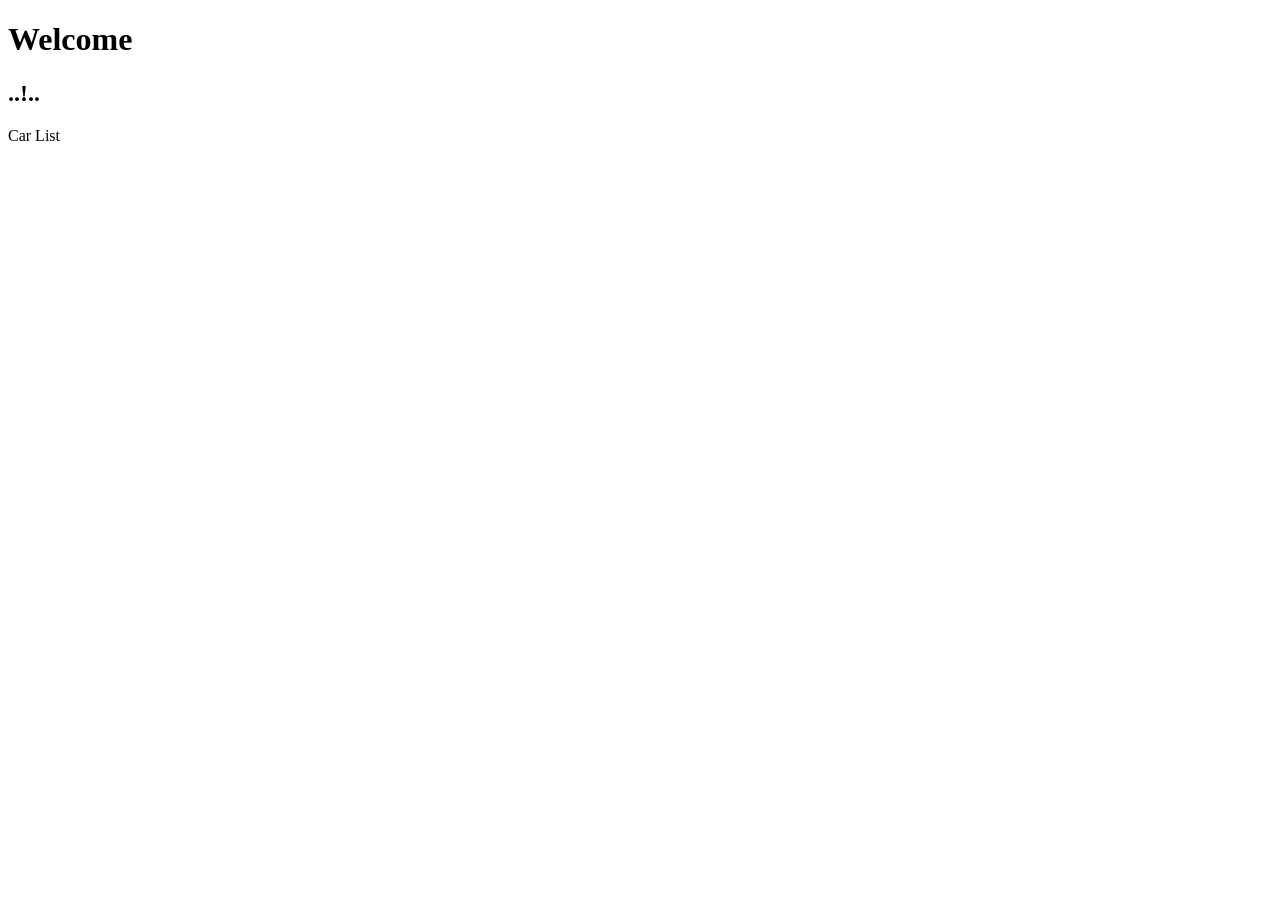
<file: src/main/resources/templates/index.html>
<!DOCTYPE HTML>
<html xmlns:th="http://www.thymeleaf.org">
<head>
    <meta charset="UTF-8" />
    <title>Welcome</title>
    <link rel="stylesheet" type="text/css" th:href="@{/css/style.css}"/>
</head>
<body>
<h1>Welcome</h1>
<h2 th:utext="${message}">..!..</h2>

<!--

   In Thymeleaf the equivalent of
   JSP's ${pageContext.request.contextPath}/edit.html
   would be @{/edit.html}

   -->

<a th:href="@{/carList}">Car List</a>

</body>

</html>
</file>
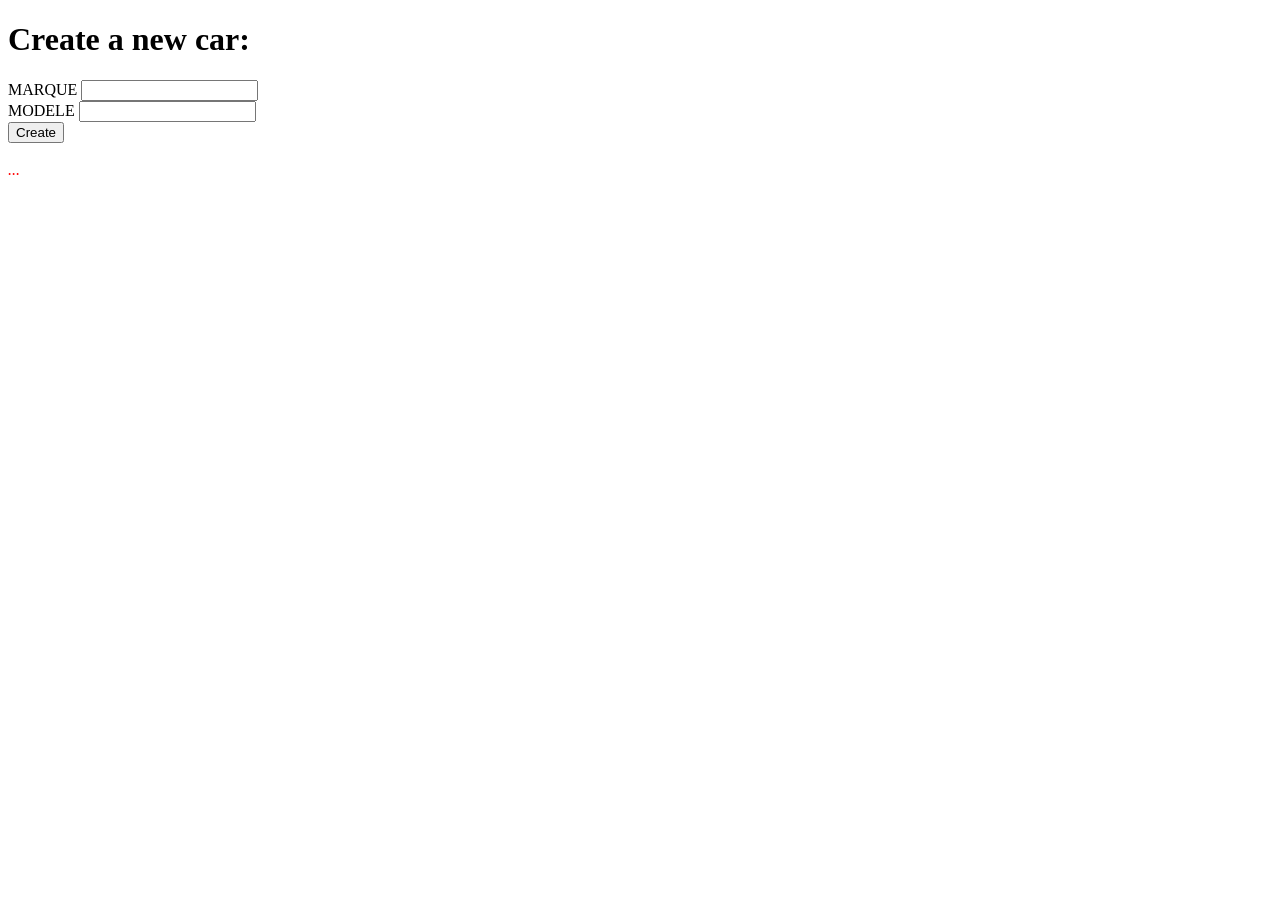
<file: src/main/resources/templates/addCar.html>
<!DOCTYPE HTML>
<html xmlns:th="http://www.thymeleaf.org">
<head>
    <meta charset="UTF-8" />
    <title>Add Car</title>
    <link rel="stylesheet" type="text/css" th:href="@{/css/style.css}"/>
</head>
<body>
<h1>Create a new car:</h1>

<!--
   In Thymeleaf the equivalent of
   JSP's ${pageContext.request.contextPath}/edit.html
   would be @{/edit.html}
   -->

<form th:action="@{/addCar}"
      th:object="${carForm}" method="POST">
    MARQUE
    <input type="text" th:field="*{marque}" />
    <br/>
  MODELE
    <input type="text" th:field="*{modele}" />
    <br/>
    <input type="submit" value="Create" />
</form>

<br/>

<!-- Check if errorMessage is not null and not empty -->

<div th:if="${errorMessage}" th:utext="${errorMessage}"
     style="color:red;font-style:italic;">
    ...
</div>

</body>
</html></html>
</file>
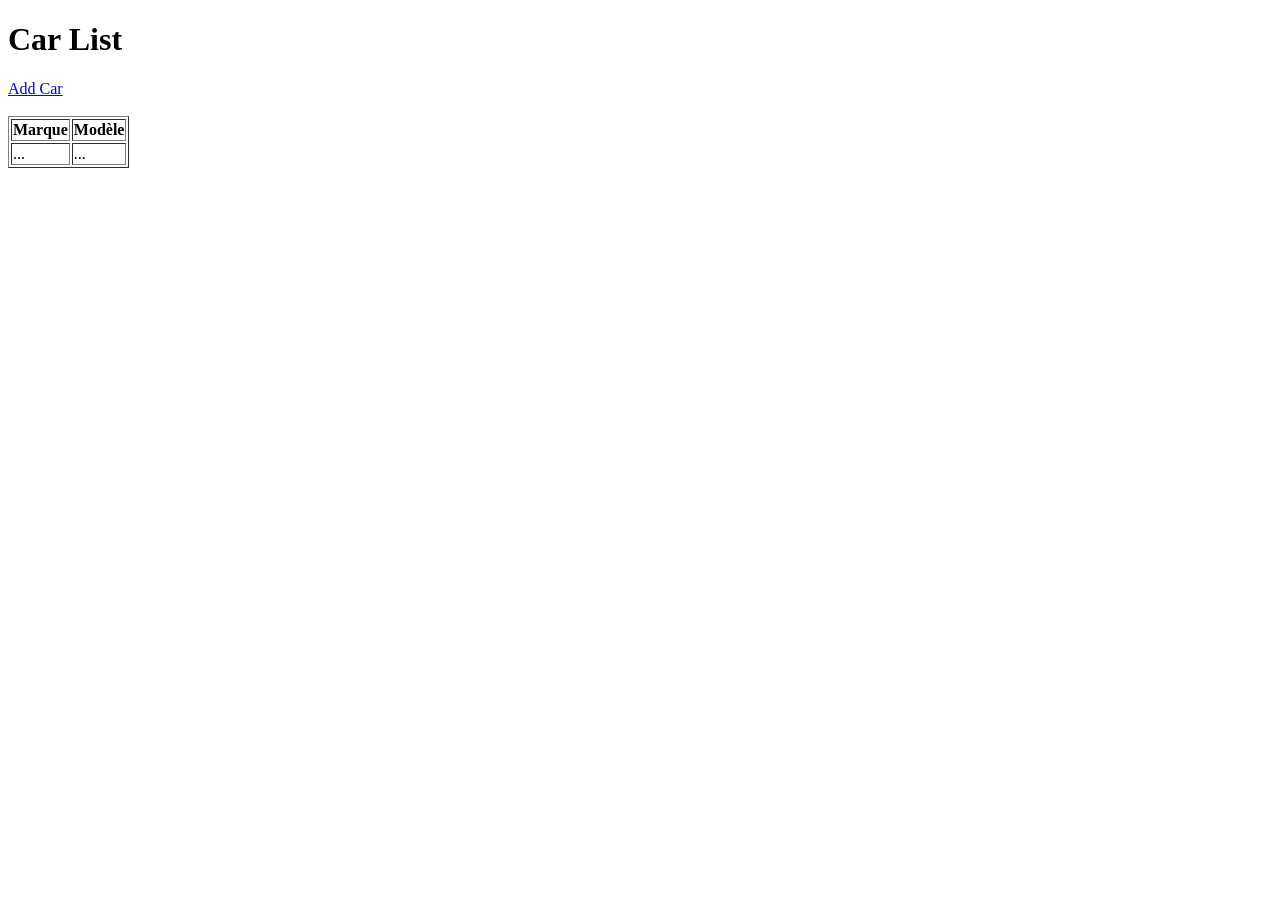
<file: src/main/resources/templates/carList.html>
<!DOCTYPE HTML>
<html xmlns:th="http://www.thymeleaf.org">
<head>
    <meta charset="UTF-8" />
    <title>Person List</title>
    <link rel="stylesheet" type="text/css" th:href="@{/css/style.css}"/>
</head>
<body>
<h1>Car List</h1>
<a href="addCar">Add Car</a>
<br/><br/>
<div>
    <table border="1">
        <tr>
            <th>Marque</th>
            <th>Modèle</th>
        </tr>
        <tr th:each ="car : ${cars}">
            <td th:utext="${car.marque}">...</td>
            <td th:utext="${car.modele}">...</td>
        </tr>
    </table>
</div>
</body>
</html>
</file>
